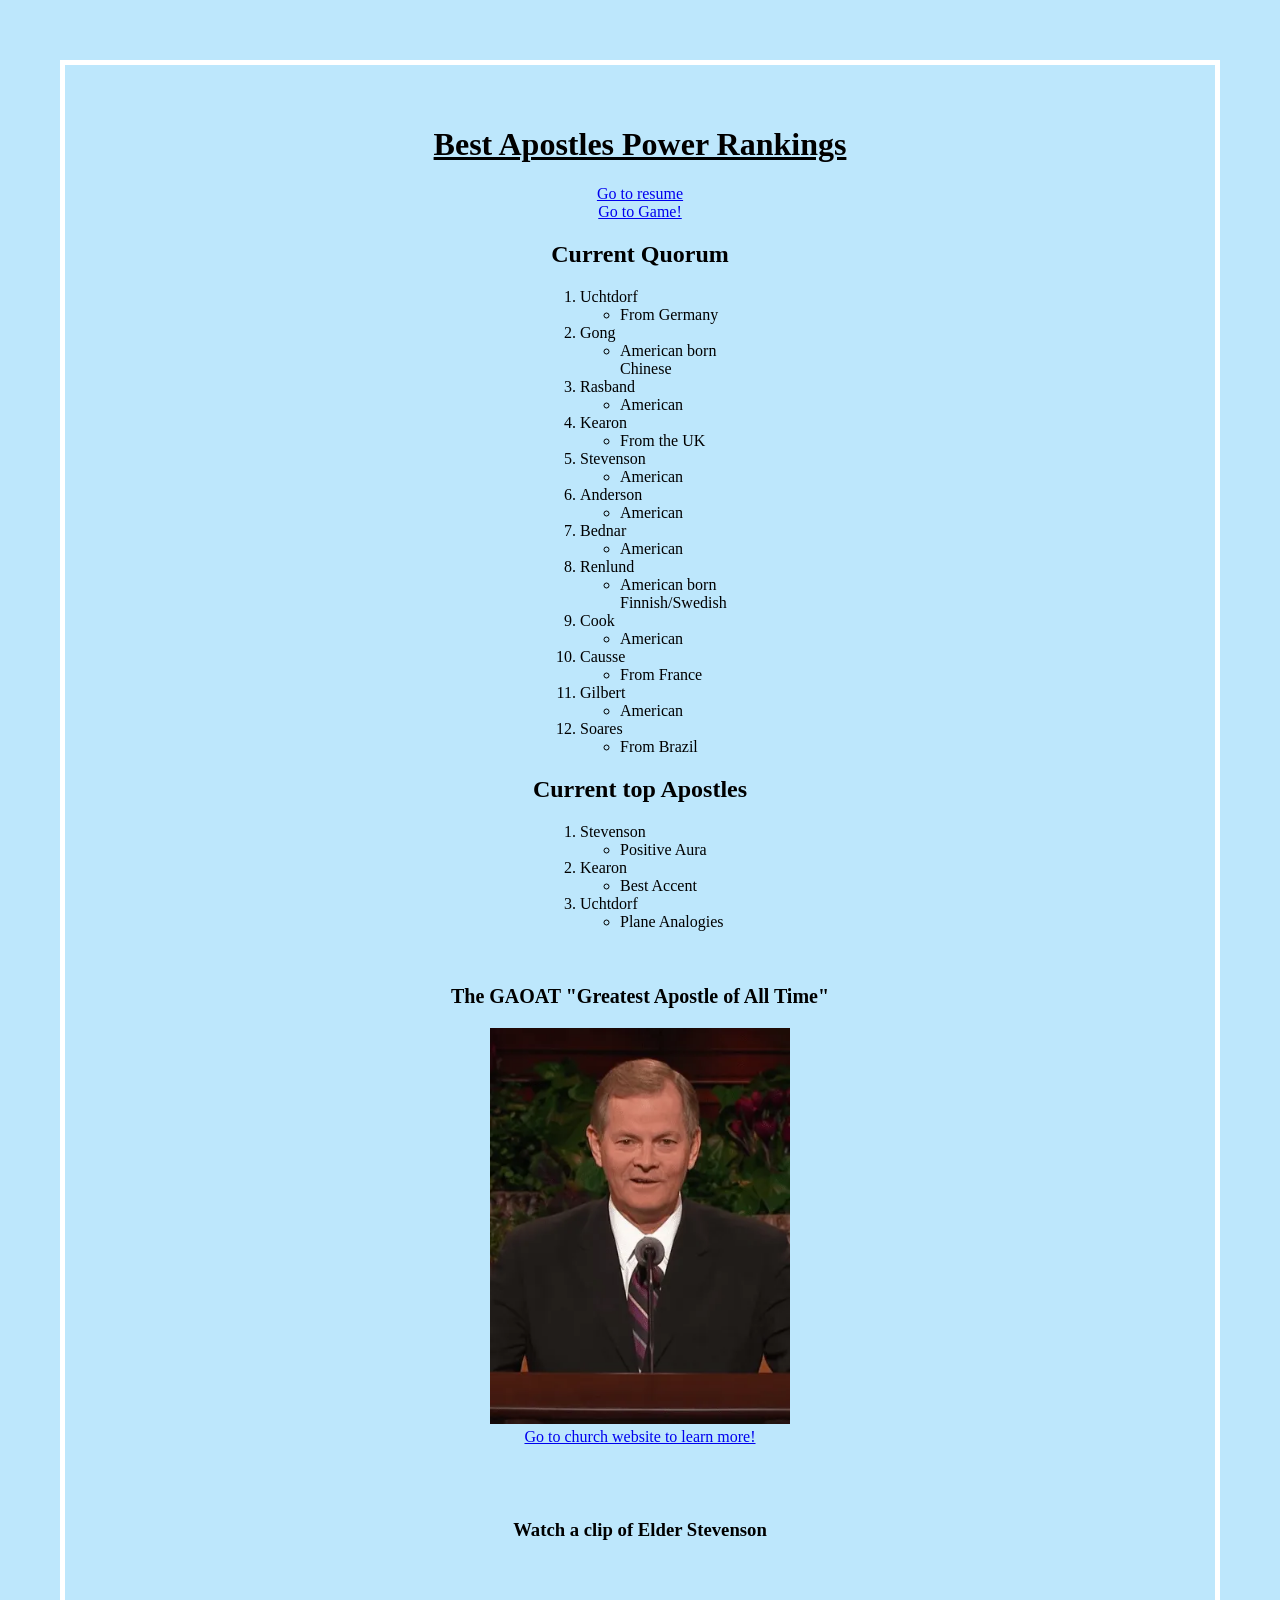
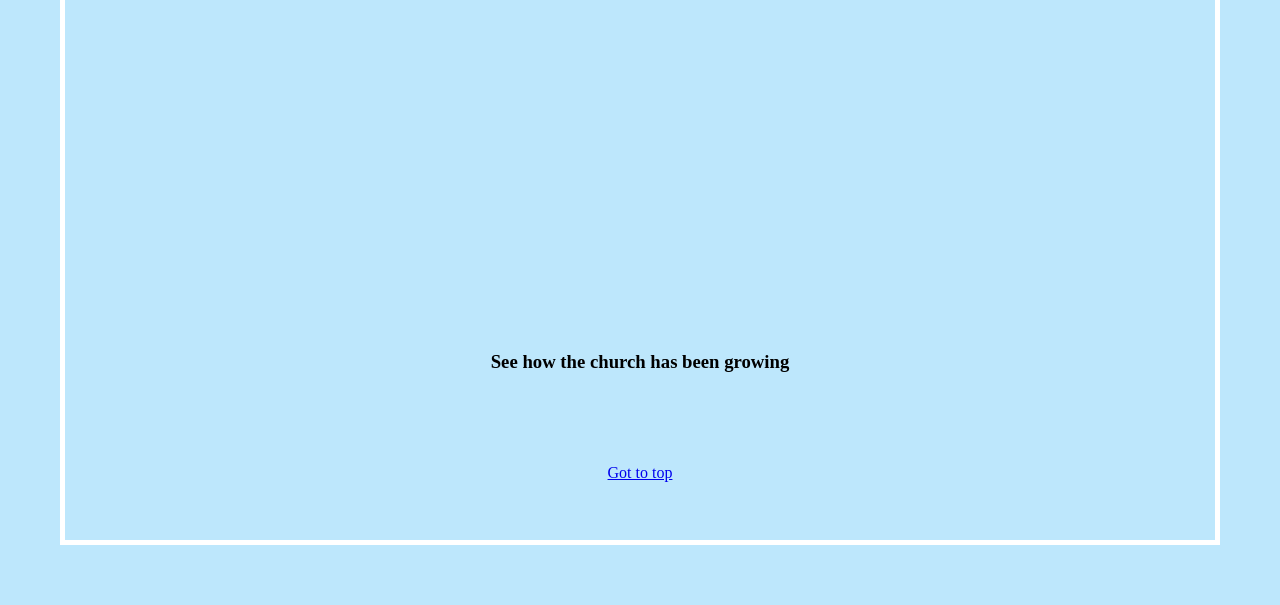
<file: fromscratch.html>
<!DOCTYPE html>
<html lang="en">
<head>
    <meta charset="UTF-8">
    <meta name="viewport" content="width=device-width, initial-scale=1.0">
    <title>Best Apostles Power Rankings</title>
     <link rel= "stylesheet" type="text/css" href="css/mystyles.css"> 

</head>
<body>
    <h1 id="top"> Best Apostles Power Rankings </h1>
    <a href= "index.html" > Go to resume </a>
    <br>
    <a href="game.html" > Go to Game!</a>
    <h2> Current Quorum </h2>
    <div class="list-container">
        <ol>

            <li >Uchtdorf </li>
            <ul>
                <li> From Germany</li>
            </ul>
            <li> Gong</li>
            <ul>
                <li> American born Chinese</li>
            </ul>
            <li> Rasband</li>
            <ul>
                <li> American</li>
            </ul>
            <li> Kearon </li>
            <ul>
                <li> From the UK</li>
            </ul>
                <li> Stevenson </li>
                <ul>
                <li> American</li>
            </ul>
                <li> Anderson</li>
                <ul>
                <li> American</li>
            </ul>
                    <li> Bednar </li>
                    <ul>
                <li> American</li>
            </ul>
                    <li> Renlund </li>
                    <ul>
                <li> American born Finnish/Swedish</li>
            </ul>
                        <li> Cook </li>
                        <ul>
                <li> American</li>
            </ul>
                        <li> Causse </li>
                        <ul>
                <li> From France</li>
            </ul>
                            <li> Gilbert </li>
                            <ul>
                <li> American</li>
            </ul>
                            <li> Soares </li>
                            <ul>
                <li> From Brazil</li>
            </ul>
        </ol>
    </div>

    <h2> Current top Apostles </h2>
    <div class="list-container">
    <ol> 
        <li> Stevenson </li>
        <ul>
            <li> Positive Aura</li>
        </ul>
          <li> Kearon  </li>
          <ul>
            <li> Best Accent</li>
          </ul>
            <li> Uchtdorf </li>
            <ul>
                <li> Plane Analogies</li>
            </ul>
    </ol>
    </div>
    <br>
    <p >The GAOAT "Greatest Apostle of All Time" </p>
    <img src ="assets/img/gary_e_stevenson.webp" alt="Stevenson" width = "300">
    <br>
    <a href = "https://www.churchofjesuschrist.org/?lang=eng" >Go to church website to learn more!</a>
<br>
<br>
<br>
<br>
<h3> Watch a clip of Elder Stevenson</h3>
<iframe width="560" height="315" src="https://www.youtube.com/embed/oPY-8Rz9Vxw?si=JA5vvKZVQSB19xnT" title="YouTube video player" frameborder="0" allow="accelerometer; autoplay; clipboard-write; encrypted-media; gyroscope; picture-in-picture; web-share" referrerpolicy="strict-origin-when-cross-origin" allowfullscreen></iframe>
<br>
<br>
<br>
<br>
<h3> See how the church has been growing</h3>
<div class='tableauPlaceholder' id='viz1776707750176' style='position: relative'><noscript><a href='#'><img alt=' LDS Key Performance Indicators ' src='https:&#47;&#47;public.tableau.com&#47;static&#47;images&#47;LD&#47;LDSChurchStatistics&#47;KPIDashboard&#47;1_rss.png' style='border: none' /></a></noscript><object class='tableauViz'  style='display:none;'><param name='host_url' value='https%3A%2F%2Fpublic.tableau.com%2F' /> <param name='embed_code_version' value='3' /> <param name='site_root' value='' /><param name='name' value='LDSChurchStatistics&#47;KPIDashboard' /><param name='tabs' value='no' /><param name='toolbar' value='yes' /><param name='static_image' value='https:&#47;&#47;public.tableau.com&#47;static&#47;images&#47;LD&#47;LDSChurchStatistics&#47;KPIDashboard&#47;1.png' /> <param name='animate_transition' value='yes' /><param name='display_static_image' value='yes' /><param name='display_spinner' value='yes' /><param name='display_overlay' value='yes' /><param name='display_count' value='yes' /><param name='language' value='en-US' /></object></div>                <script type='text/javascript'>                    var divElement = document.getElementById('viz1776707750176');                    var vizElement = divElement.getElementsByTagName('object')[0];                    vizElement.style.width='800px';vizElement.style.height='1627px';                    var scriptElement = document.createElement('script');                    scriptElement.src = 'https://public.tableau.com/javascripts/api/viz_v1.js';                    vizElement.parentNode.insertBefore(scriptElement, vizElement);                </script>
<br>
<br>
<br>
<br>
<a href="#top"> Got to top</a>
<br>
<br>
</body>
</html>
</file>
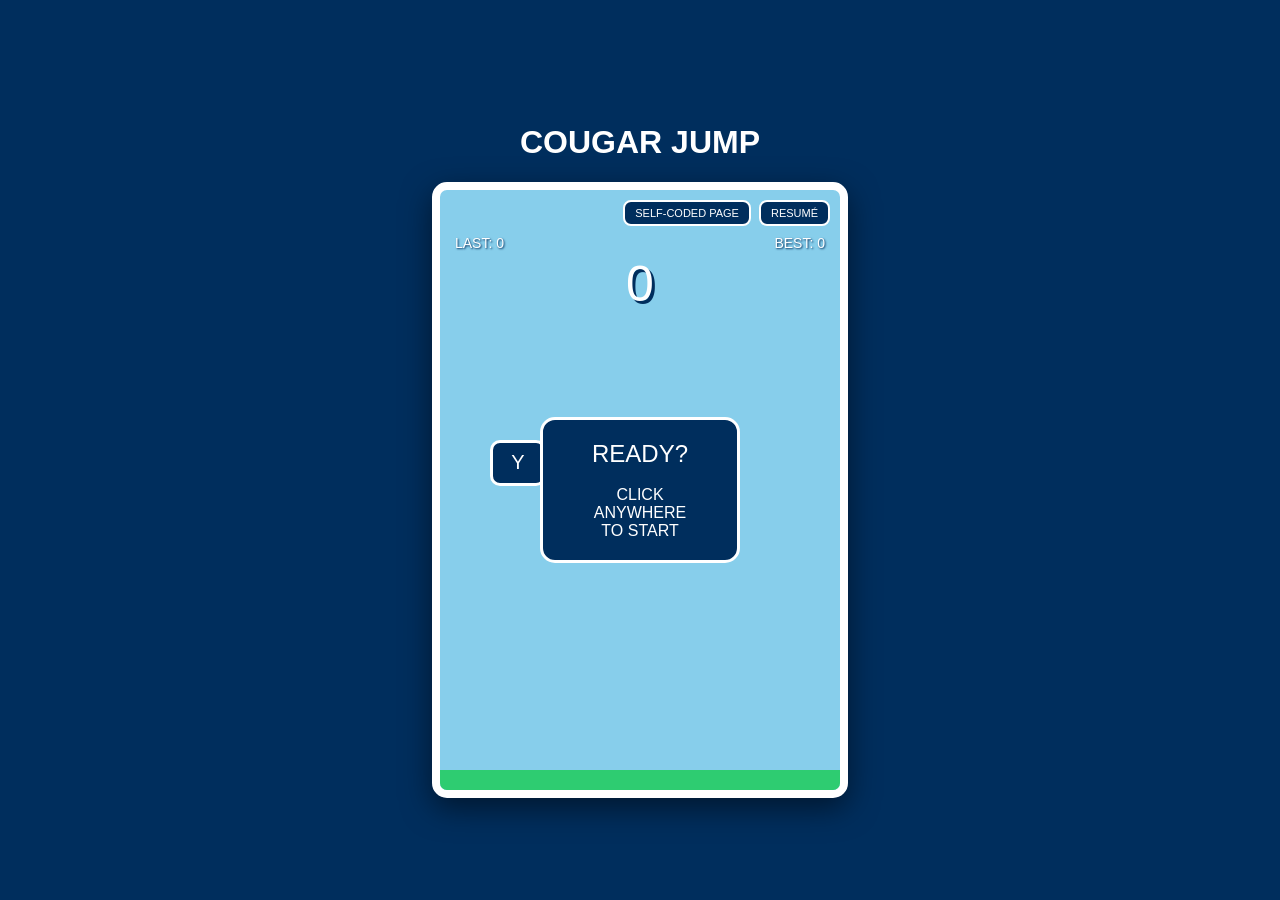
<file: game.html>
<!DOCTYPE html>
<html lang="en">
<head>
    <meta charset="UTF-8">
    <title>Cougar Jump - Final Edition</title>
    <style>
        :root {
            --byu-royal: #002e5d;
            --byu-white: #ffffff;
            --u-red: #cc0000;
            --sky-blue: #87CEEB;
            --grass-green: #2ecc71;
        }

        body {
            margin: 0;
            background-color: var(--byu-royal);
            display: flex;
            flex-direction: column;
            justify-content: center;
            align-items: center;
            height: 100vh;
            overflow: hidden;
            font-family: 'Arial Black', sans-serif;
            color: var(--byu-white);
            user-select: none;
            touch-action: manipulation;
        }

        #game-stage {
            width: 400px;
            height: 600px;
            background: var(--sky-blue);
            position: relative;
            overflow: hidden;
            border: 8px solid var(--byu-white);
            border-radius: 15px;
            box-shadow: 0px 10px 30px rgba(0,0,0,0.5);
            cursor: pointer;
        }

        /* --- BUTTON CONTAINER & STYLE --- */
        .nav-container {
            position: absolute;
            top: 10px;
            right: 10px;
            display: flex;
            gap: 8px; /* Space between the two buttons */
            z-index: 100;
        }

        .nav-btn {
            background-color: var(--byu-royal);
            color: white;
            padding: 5px 10px;
            text-decoration: none;
            font-size: 11px;
            border: 2px solid white;
            border-radius: 8px;
            font-family: sans-serif;
            transition: background 0.3s;
            white-space: nowrap;
        }

        .nav-btn:hover {
            background-color: #004b96;
        }

        .stats-container {
            position: absolute;
            top: 45px; 
            width: 100%;
            display: flex;
            justify-content: space-between;
            padding: 0 15px;
            box-sizing: border-box;
            z-index: 25;
            font-size: 14px;
            text-shadow: 1px 1px 2px var(--byu-royal);
            pointer-events: none;
        }

        .score-board {
            position: absolute;
            top: 65px; 
            width: 100%;
            text-align: center;
            font-size: 50px;
            color: white;
            z-index: 20;
            text-shadow: 3px 3px var(--byu-royal);
            pointer-events: none;
        }

        #cosmo {
            width: 50px;
            height: 40px;
            background: var(--byu-royal);
            position: absolute;
            left: 50px;
            top: 250px;
            border-radius: 10px;
            border: 3px solid var(--byu-white);
            display: flex;
            align-items: center;
            justify-content: center;
            color: white;
            font-size: 20px;
            z-index: 10;
        }

        .pipe {
            position: absolute;
            width: 60px;
            background: var(--u-red);
            border: 4px solid #800000;
            right: -100px;
        }

        .ground {
            position: absolute;
            bottom: 0;
            width: 100%;
            height: 20px;
            background: var(--grass-green);
            z-index: 15;
        }

        #message {
            position: absolute;
            top: 50%;
            left: 50%;
            transform: translate(-50%, -50%);
            text-align: center;
            background: var(--byu-royal);
            padding: 20px 40px;
            border: 3px solid white;
            border-radius: 15px;
            z-index: 30;
            cursor: pointer;
        }
    </style>
</head>
<body>

    <h1>COUGAR JUMP</h1>

    <div id="game-stage">
        <div class="nav-container">
            <a href="fromscratch.html" class="nav-btn">SELF-CODED PAGE</a>
            <a href="index.html" class="nav-btn">RESUMÉ</a>
        </div>

        <div class="stats-container">
            <div id="prev-score-display">LAST: 0</div>
            <div id="best-score-display">BEST: 0</div>
        </div>
        <div class="score-board" id="score">0</div>
        
        <div id="message">
            <span style="font-size: 24px;">READY?</span><br><br>
            CLICK ANYWHERE<br>TO START
        </div>

        <div id="cosmo">Y</div>
        <div class="ground"></div>
    </div>

    <script>
        window.onload = function() {
            const cosmo = document.getElementById('cosmo');
            const scoreElement = document.getElementById('score');
            const message = document.getElementById('message');
            const stage = document.getElementById('game-stage');
            const prevDisplay = document.getElementById('prev-score-display');
            const bestDisplay = document.getElementById('best-score-display');

            let cosmoY = 250;
            let velocity = 0;
            let gravity = 0.25; 
            let jumpPower = -6; 
            let score = 0;
            let gameStarted = false;
            let gameActive = true;
            let pipes = [];

            let lastScore = localStorage.getItem('lastCosmoScore') || 0;
            let highScore = localStorage.getItem('bestCosmoScore') || 0;
            prevDisplay.innerText = `LAST: ${lastScore}`;
            bestDisplay.innerText = `BEST: ${highScore}`;

            function handleInput(e) {
                // Prevent jump when clicking either navigation button
                if (e.target.classList.contains('nav-btn')) return;

                if (e.type === 'keydown' && e.code !== "Space") return;
                if (e.code === "Space") e.preventDefault();

                if (!gameStarted) {
                    gameStarted = true;
                    message.style.display = 'none';
                    update(); 
                    return;
                }

                if (gameActive) {
                    velocity = jumpPower;
                } else {
                    location.reload(); 
                }
            }

            window.addEventListener('mousedown', handleInput);
            window.addEventListener('touchstart', handleInput);
            window.addEventListener('keydown', handleInput);

            function createPipe() {
                const gap = 170; 
                const randomTopHeight = Math.floor(Math.random() * 250) + 50;

                const topPipe = document.createElement('div');
                topPipe.className = 'pipe';
                topPipe.style.height = randomTopHeight + 'px';
                topPipe.style.top = '0';
                topPipe.style.left = '400px';

                const bottomPipe = document.createElement('div');
                bottomPipe.className = 'pipe';
                bottomPipe.style.height = (600 - randomTopHeight - gap) + 'px';
                bottomPipe.style.bottom = '0';
                bottomPipe.style.left = '400px';

                stage.appendChild(topPipe);
                stage.appendChild(bottomPipe);
                pipes.push({ top: topPipe, bottom: bottomPipe, x: 400, passed: false });
            }

            function update() {
                if (!gameActive) return;

                velocity += gravity;
                cosmoY += velocity;
                cosmo.style.top = cosmoY + 'px';

                if (pipes.length === 0 || pipes[pipes.length - 1].x < 220) {
                    createPipe();
                }

                pipes.forEach((pipeObj, index) => {
                    pipeObj.x -= 2.5; 
                    pipeObj.top.style.left = pipeObj.x + 'px';
                    pipeObj.bottom.style.left = pipeObj.x + 'px';

                    let cRect = cosmo.getBoundingClientRect();
                    let tRect = pipeObj.top.getBoundingClientRect();
                    let bRect = pipeObj.bottom.getBoundingClientRect();

                    if (cRect.right > tRect.left && cRect.left < tRect.right && 
                       (cRect.top < tRect.bottom || cRect.bottom > bRect.top)) {
                        gameOver();
                    }

                    if (!pipeObj.passed && pipeObj.x < 50) {
                        score++;
                        scoreElement.innerText = score;
                        pipeObj.passed = true;
                    }

                    if (pipeObj.x < -100) {
                        pipeObj.top.remove();
                        pipeObj.bottom.remove();
                        pipes.splice(index, 1);
                    }
                });

                if (cosmoY > 545 || cosmoY < 0) gameOver();

                requestAnimationFrame(update);
            }

            function gameOver() {
                gameActive = false;
                localStorage.setItem('lastCosmoScore', score);
                if (score > highScore) {
                    localStorage.setItem('bestCosmoScore', score);
                }
                message.innerHTML = `GAME OVER<br><span style="font-size: 32px;">SCORE: ${score}</span><br><br>CLICK TO RESTART`;
                message.style.display = 'block';
            }
        };
    </script>
</body>
</html>
</file>
<file: css/mystyles.css>
p{
    font-weight:bold;
    font-size: 20px;
}

#top{
    text-decoration: underline;
}
.emphasizedText{
    font-style: italic;
    color: blue;
}
body{
    border : 5px solid rgb(255, 255, 255);
    background-color:rgb(189, 231, 252);
    font-family:Georgia, 'Times New Roman', Times, serif; 
    text-align: center;

    margin:60px;
    padding: 40px
}
.list-container {
    text-align: left;
    width: 200px;
    margin: 0 auto;
}
.tableauPlaceholder {
    width: 900px;      /* or max-width: 900px; */
    margin: 0 auto;
}
</file>
